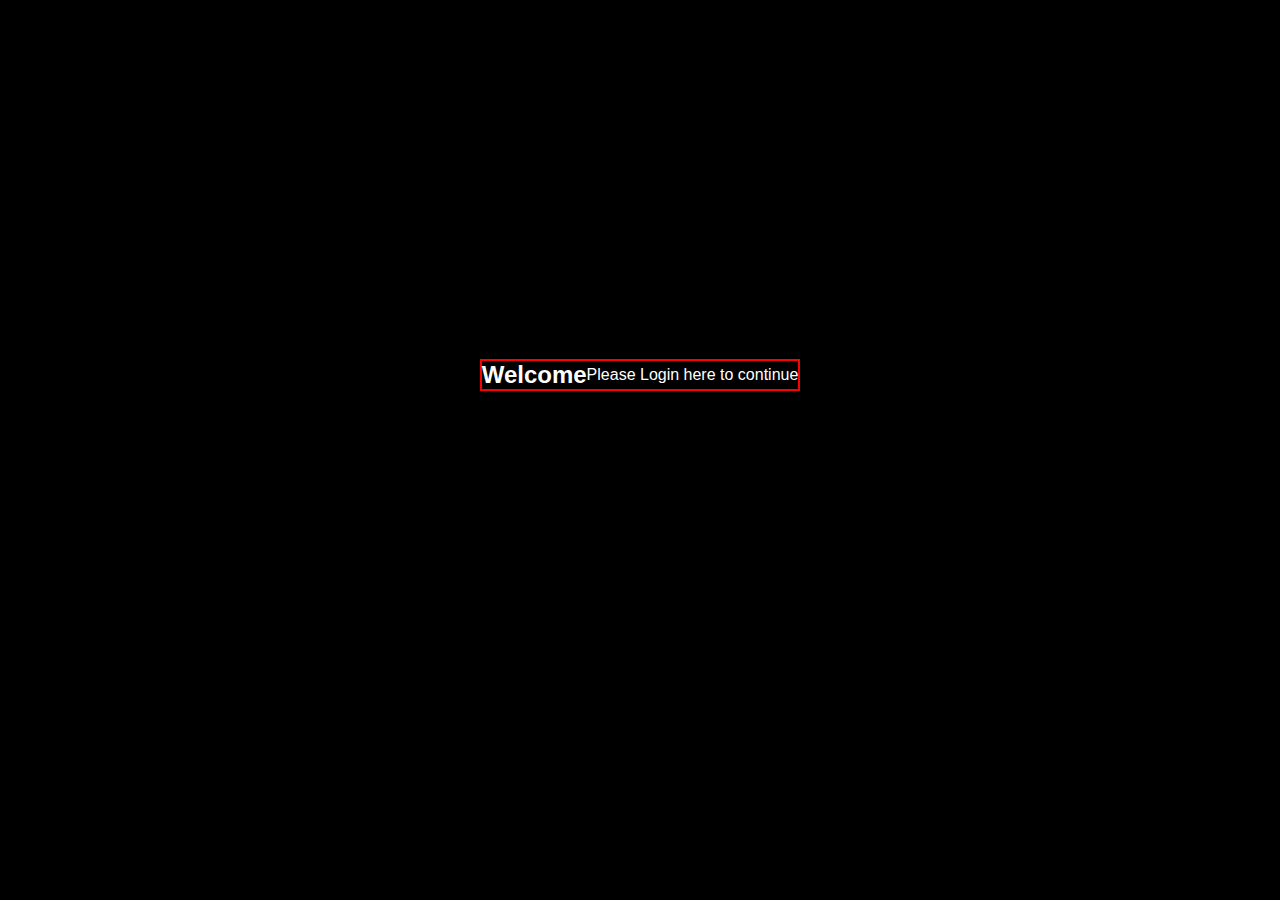
<file: NewLogin2/index.html>
<!DOCTYPE html>
<html lang="en">
<head>
      <meta charset="UTF-8">
      <meta name="viewport" content="width=device-width, initial-scale=1.0">
      <title>Login page</title>
      <link rel="stylesheet" href="./style.css">
</head>
<body>
     
        <main>
            <div id="content">
                  <h2>Welcome</h2>
                  <p>Please Login here to continue</p>
            </div>
        </main>
  
      
</body>
</html>
</file>
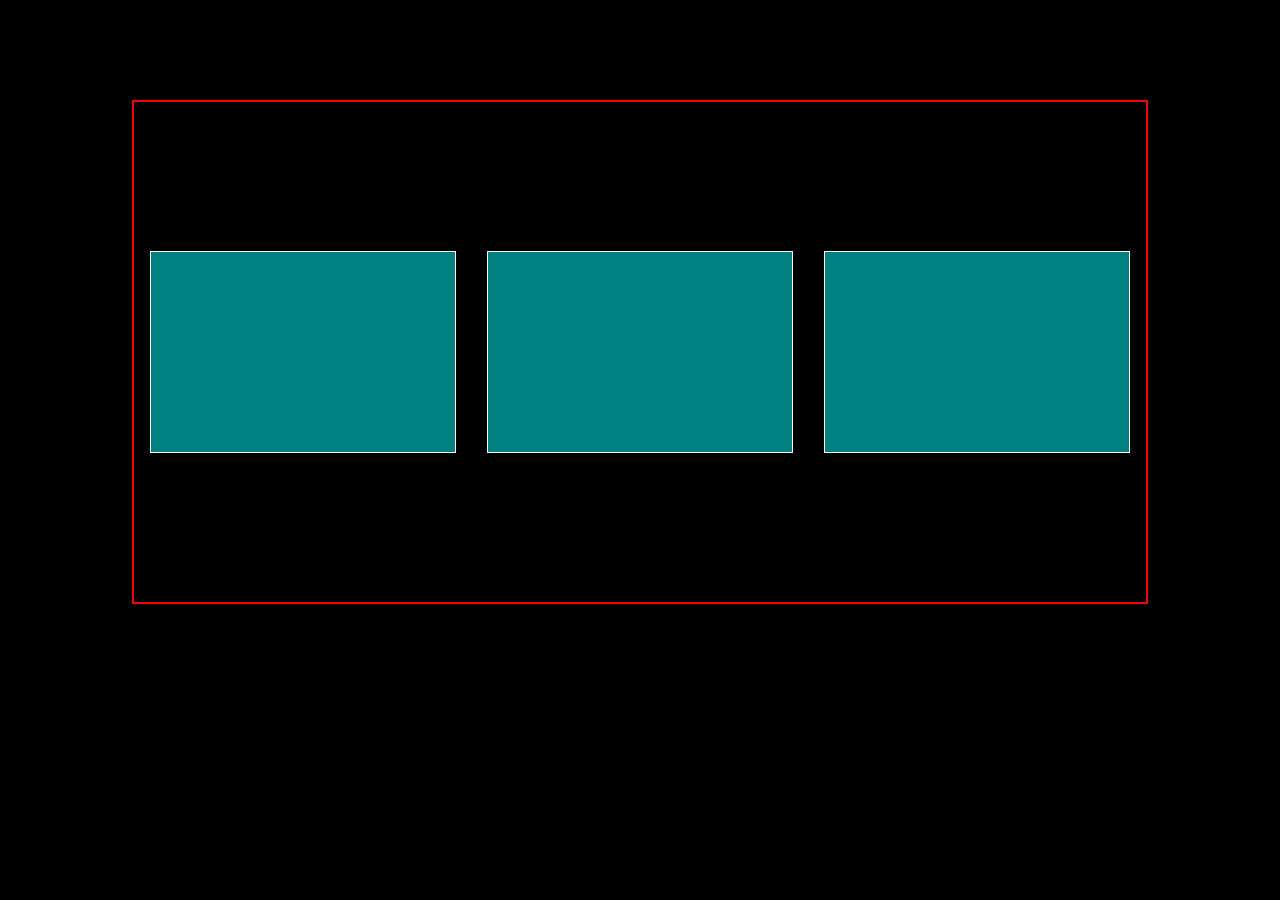
<file: newtopics/index.html>
<!DOCTYPE html>
<html lang="en">
<head>
      <meta charset="UTF-8">
      <meta name="viewport" content="width=device-width, initial-scale=1.0">
      <title>Document</title>
      <link rel="stylesheet" href="./style.css">
</head>
<body>

      <div class="Main">
            <div class="box"></div>
            <div class="box"></div>
            <div class="box"></div>

      </div>
      
</body>
</html>
</file>
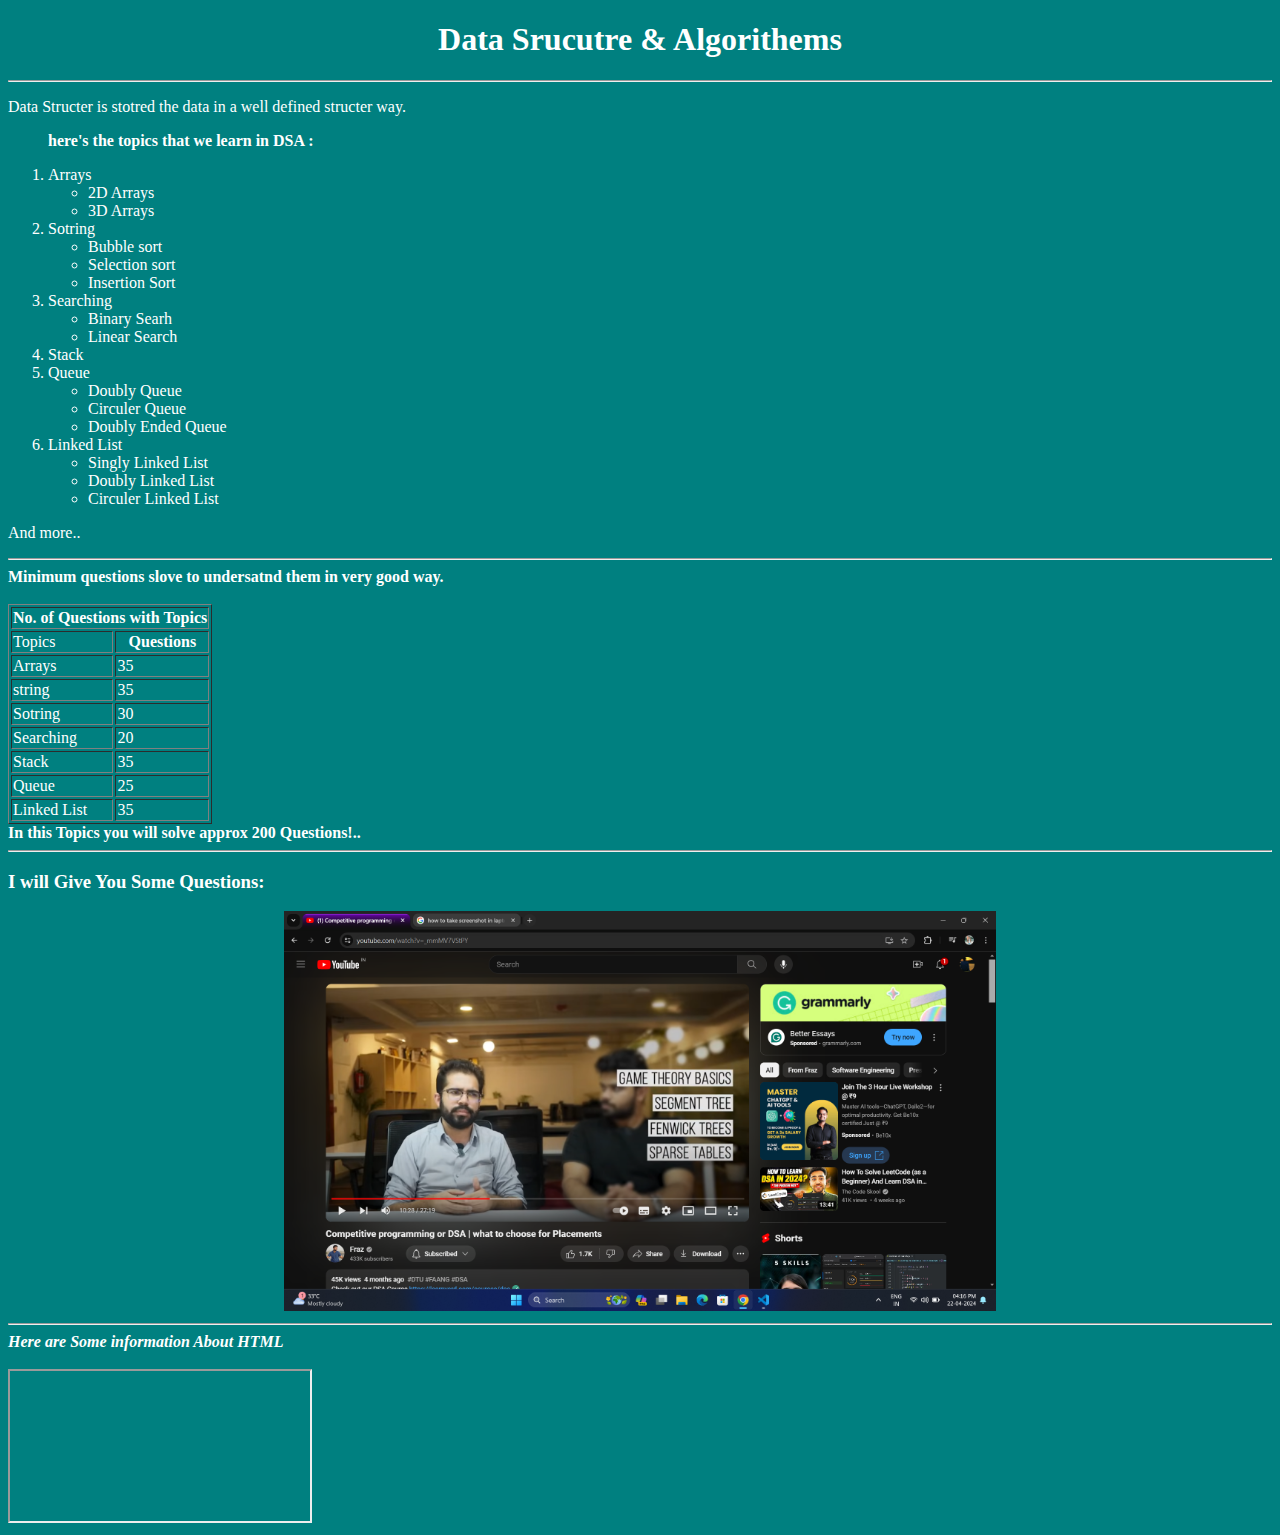
<file: DSAinfo1.html>
<!DOCTYPE html>
<html lang="en">
<head>
      <meta charset="UTF-8">
      <meta name="viewport" content="width=device-width, initial-scale=1.0">
      <title>DSA Webpage </title>
</head>
<body bgcolor="teal" text="white">
      <h1><center>Data Srucutre & Algorithems</center></h1>
      <hr>

      <p>Data Structer is stotred the data in a well defined structer way.</p>
      <b><ul>here's the topics that we learn in DSA :</ul></b>

     
            <ol>
                  <li>
                        Arrays
                        <ul>
                              <li>2D Arrays</li>
                              <li>3D Arrays</li>
                        </ul>
                  </li>

                  <li>
                        Sotring
                        <ul>
                              <li>Bubble sort</li>
                              <li>Selection sort</li>
                              <li>Insertion Sort</li>
                        </ul>
                  </li>

                  <li>
                        Searching
                        <ul> 
                        <li>Binary Searh </li>
                        <li>Linear Search</li>
                        </ul>
                  </li>

                  <li>
                        Stack
                  </li>

                  <li>
                        Queue
                        <ul>
                        <li>Doubly Queue</li>
                        <li>Circuler Queue</li>
                        <li>Doubly Ended Queue</li>
                        </ul>
                  </li>

                  <li>
                        Linked List
                        <ul>
                              <li>Singly Linked List </li>
                              <li>Doubly Linked List</li>
                              <li>Circuler Linked List</li>
                        </ul>
                  </li>

            </ol>
            <p>And more..</p>
            <hr>

            <b>Minimum questions slove to undersatnd them in very good way.</b>
            <br>
            <br>

            <table border="1">

                  <tr><th colspan="2">No. of Questions with Topics</th></tr>
                  <tr>
                        <td>Topics</td>
                        <th>Questions</th>
                        
                  </tr>

                  <tr>
                  <td>Arrays</td>
                  <td>35</td>
                  </tr>

                  <tr>
                  <td>string</td>
                  <td>35</td>
                  </tr>

                  <tr>
                        <td>Sotring</td>
                        <td>30</td>
                  </tr>

                  <tr>
                        <td>Searching</td>
                        <td>20</td>
                  </tr>

                  <tr>
                        <td>Stack</td>
                        <td>35</td>
                  </tr>

                  <tr>
                        <td>Queue</td>
                        <td>25</td>
                  </tr>

                  <tr>
                        <td>Linked List </td>
                        <td>35</td>
                  </tr>
   
            </table>

            <b>In this Topics you will solve approx 200 Questions!..</b>
            <hr>

            <H3>I will Give You Some Questions:</H3>

      <center> <img height="400" src="./media/Screenshot (1).png" alt="image"></center>

      <hr/>

     <b> <i>Here are Some information About HTML</i></b>
     <br/>
     <br/>
      <iframe src="./media/THE FULL STACK Development.pdf" frameborder="1"></iframe>
      

      
</body>
</html>
</file>
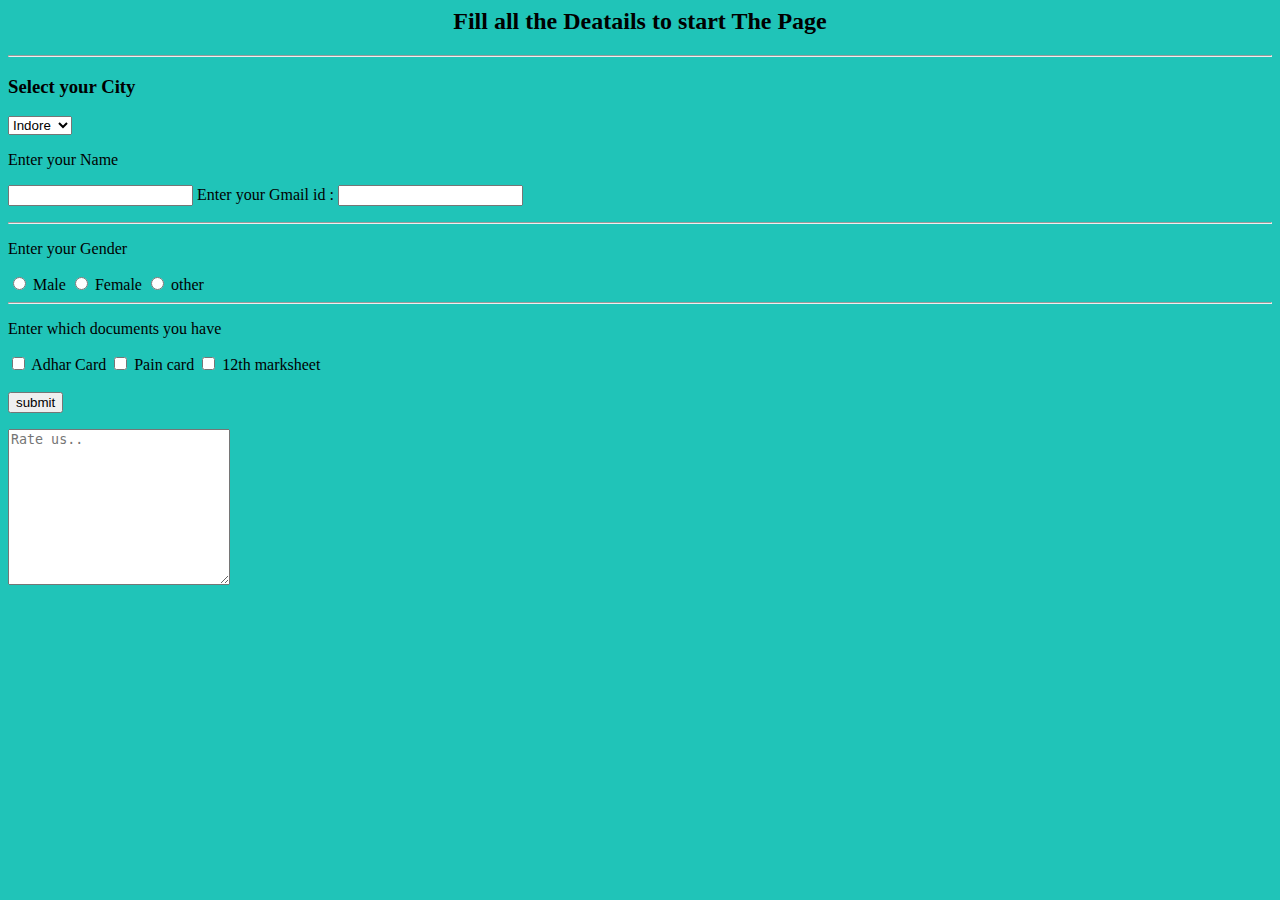
<file: Form.html>
<html>
      <head>
            <title>Form Site</title>
      </head>
      <body bgcolor="#20C4B8">
            <center><h2>Fill all the Deatails to start The Page</h2></center>
            <hr>


            <H3>Select your City</H3>
            <select >
                  <option>Indore</option>
                  <option>Bhopal</option>
                  <option>Ujjain</option>
                  <option>Ashta</option>
            </select>

            <form>
                  <p>Enter your Name</p>
                  <input type="name">

                  <label for="Gmail">Enter your Gmail id :</label>
                  <input id="Gmail" type="Gmail">
            </form>

            <hr>

            <form>
                 <p>Enter your Gender</p>
                 <input id="Male" name="Gender" type="radio">
                 <label for="Male" >Male</label>

                 <input id="Female" name="Gender" type="radio">
                 <label for="Female">Female</label>

                 <input id="other" name="Gender" type="radio">
                 <label for="other">other</label>

                 <hr>

                 <p>Enter which documents you have</p>
                 <input id="Adhar" type="checkbox">
                 <label for="Adhar" >Adhar Card</label>

                 <input id="Pain card" type="checkbox">
                 <label for="Pain card">Pain card</label>

                 <input id="12th marksheet" type="checkbox">
                 <label for="12th marksheet">12th marksheet</label>

                 <br><br>

                 <button type="submit">submit</button>

                 

                 
            </form>
            <textarea cols="25" rows="10" placeholder="Rate us.." ></textarea>
           
            
      </body>

</html>
</file>
<file: NewLogin2/style.css>
*{
     margin: 0px;
     padding: 0px;
     
}
body{
      background-color: black;
      color: white;
      font-family: sans-serif;
}
main{
      display: flex;
      justify-content: center;
      align-items: center;
      width: 100%;
      height: 750px;
      background-image: url("https://i.pinimg.com/originals/be/f4/84/bef484c1c2679790df69058bcd570d53.jpg");
      
}
#content{
      display: flex;
      justify-content: center;
      align-items: center;
      margin: 100px auto;
      background-color: none;
      border: 2px solid red;
}
</file>
<file: newtopics/style.css>
body {
      background-color: black;
      color: white;
      font-family: sans-serif;
  }
  
  .Main {
      width: 80%;
      height: 500px;
      border: 2px solid red;
      margin: 100px auto;
      display: flex;
      align-items: center;
  }
  .Main .box {
      width: 30%;
      height: 200px;
      margin: 0px auto;
      border: 1px solid white;
      background-color: teal;
      transition: transform 0.5s ease; 
      transform-style: preserve-3d; 
      aspect-ratio: 1/5;

      
  }
  .Main .box:hover {
  }
</file>
